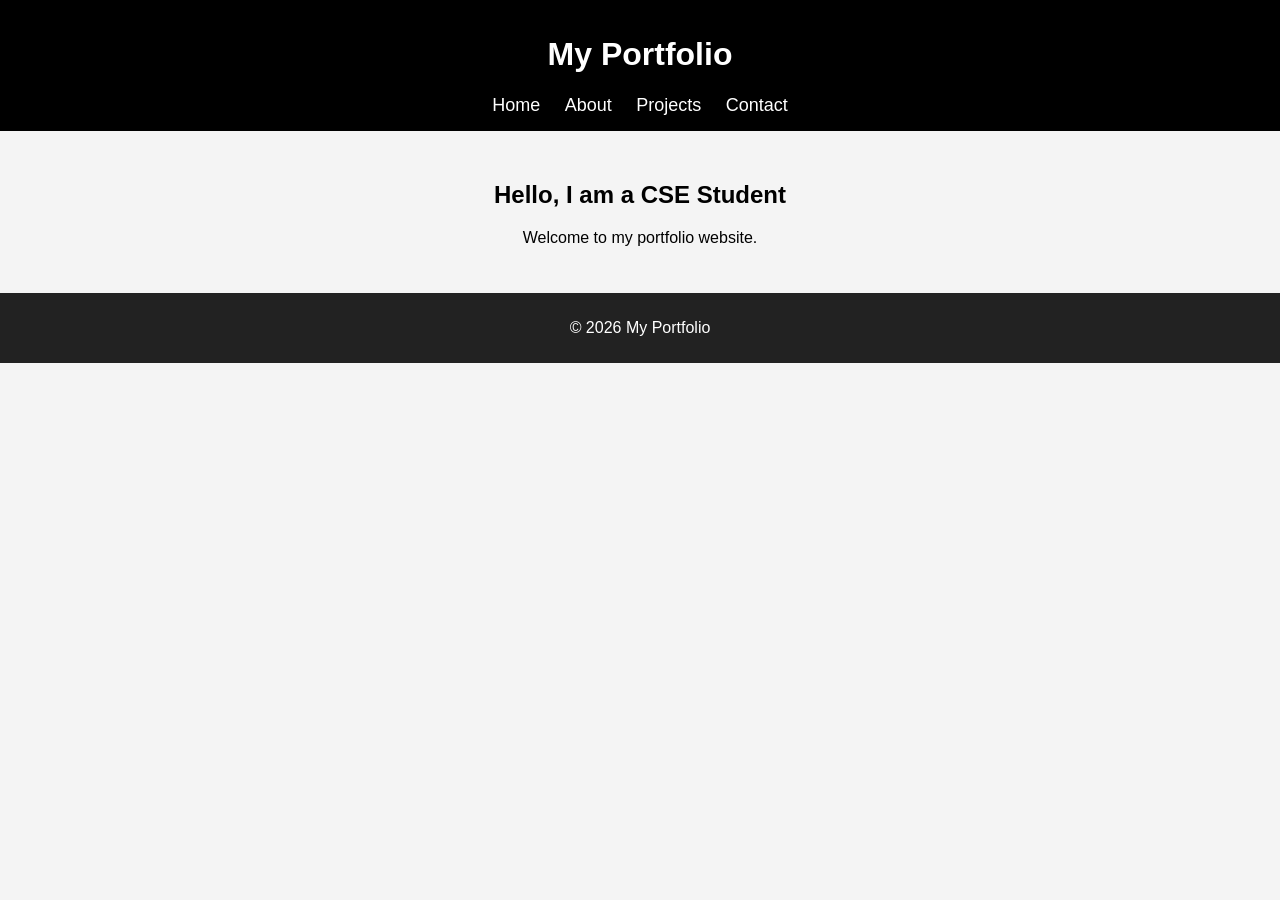
<file: index.html>
<!DOCTYPE html>
<html>
<head>
<title>My Portfolio</title>
<link rel="stylesheet" href="style.css">
</head>

<body>

<header>
<h1>My Portfolio</h1>

<nav>
<a href="index.html">Home</a>
<a href="about.html">About</a>
<a href="projects.html">Projects</a>
<a href="contact.html">Contact</a>
</nav>

</header>

<section class="hero">

<h2>Hello, I am a CSE Student</h2>
<p>Welcome to my portfolio website.</p>

</section>

<footer>

<p>© 2026 My Portfolio</p>

</footer>

</body>
</html>
</file>
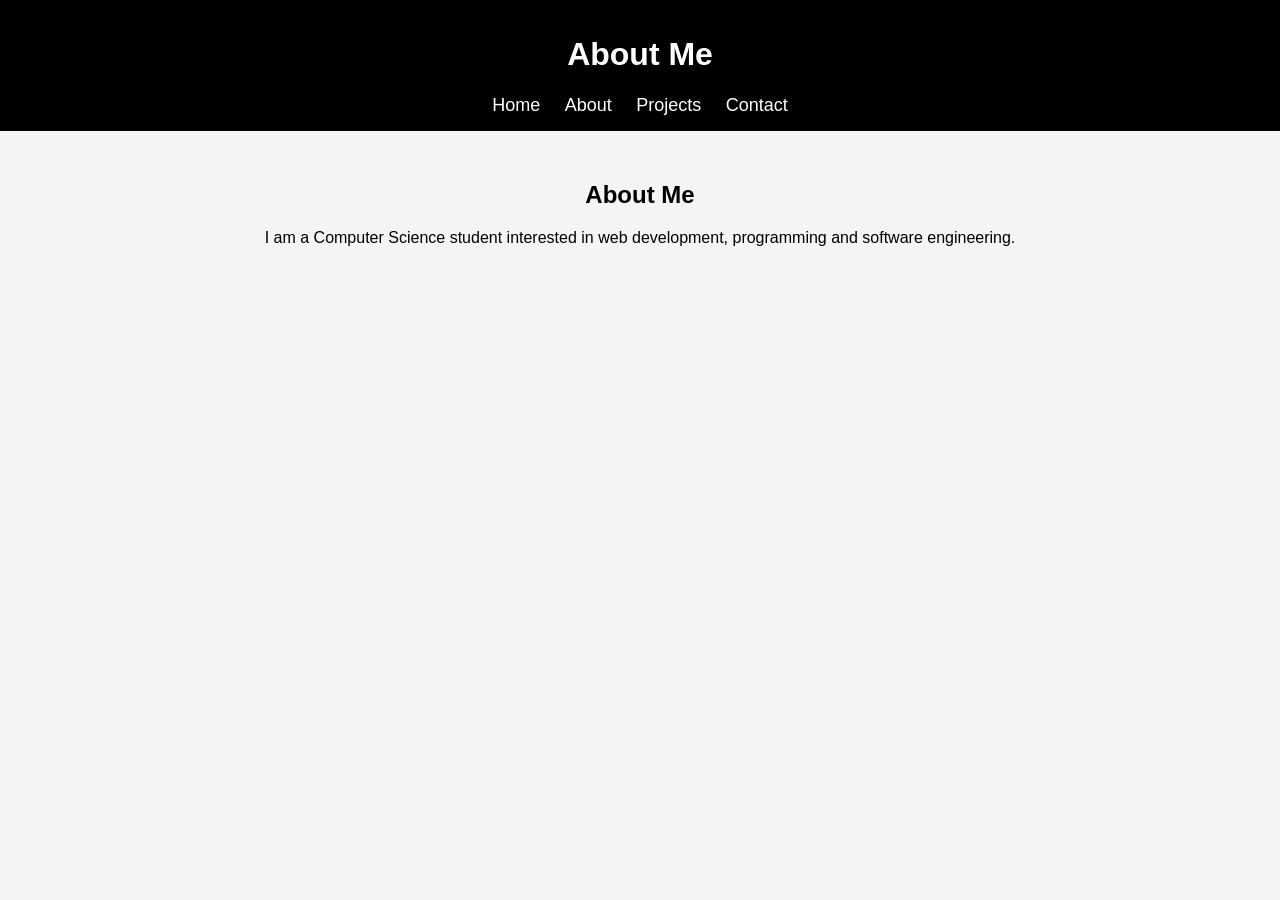
<file: about.html>
<!DOCTYPE html>
<html>
<head>
<title>About Me</title>
<link rel="stylesheet" href="style.css">
</head>

<body>

<header>
<h1>About Me</h1>

<nav>
<a href="index.html">Home</a>
<a href="about.html">About</a>
<a href="projects.html">Projects</a>
<a href="contact.html">Contact</a>
</nav>

</header>

<section>

<h2>About Me</h2>

<p>
I am a Computer Science student interested in web development,
programming and software engineering.
</p>

</section>

</body>
</html>
</file>
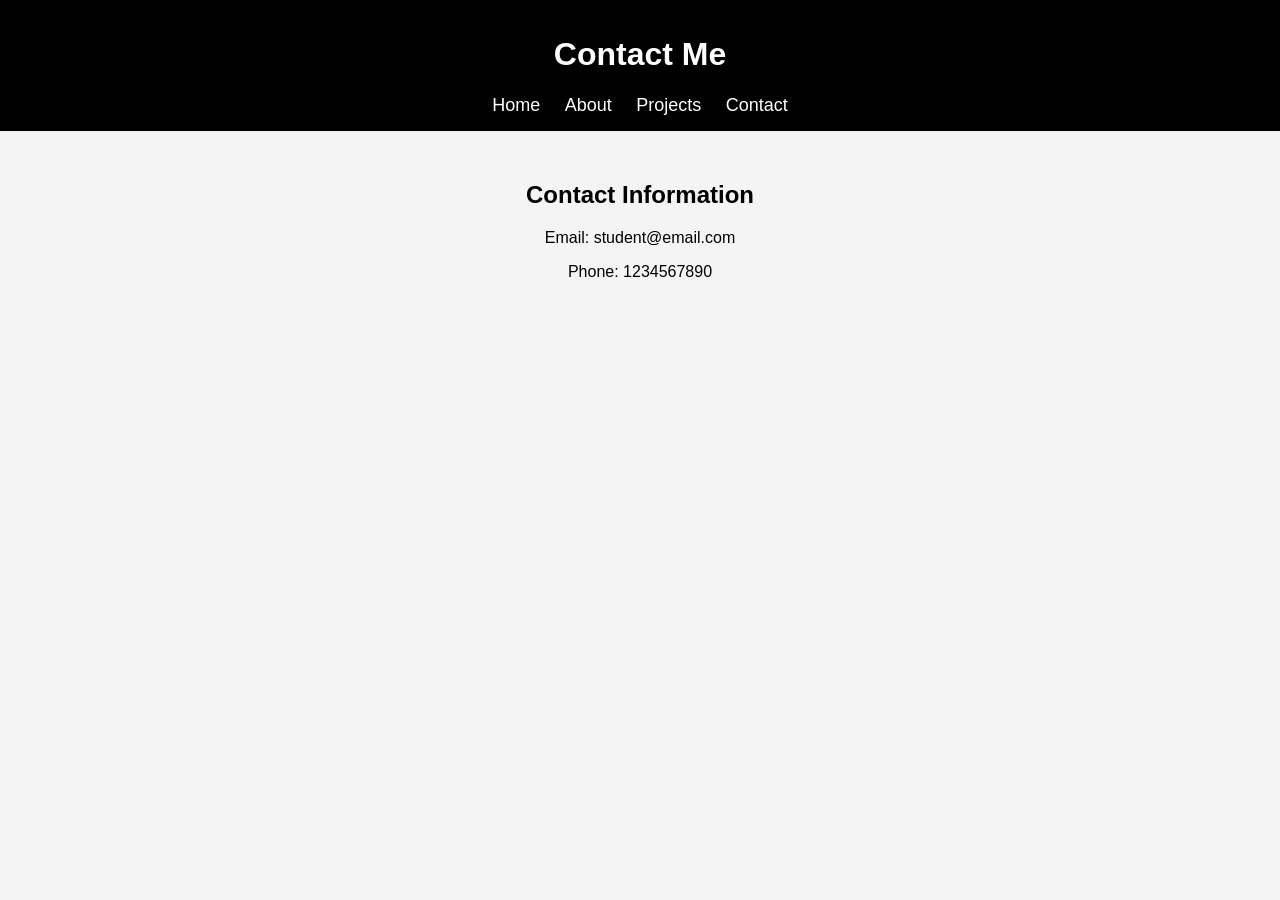
<file: contact.html>
<!DOCTYPE html>
<html>
<head>
<title>Contact</title>
<link rel="stylesheet" href="style.css">
</head>

<body>

<header>

<h1>Contact Me</h1>

<nav>
<a href="index.html">Home</a>
<a href="about.html">About</a>
<a href="projects.html">Projects</a>
<a href="contact.html">Contact</a>
</nav>

</header>

<section>

<h2>Contact Information</h2>

<p>Email: student@email.com</p>
<p>Phone: 1234567890</p>

</section>

</body>
</html>
</file>
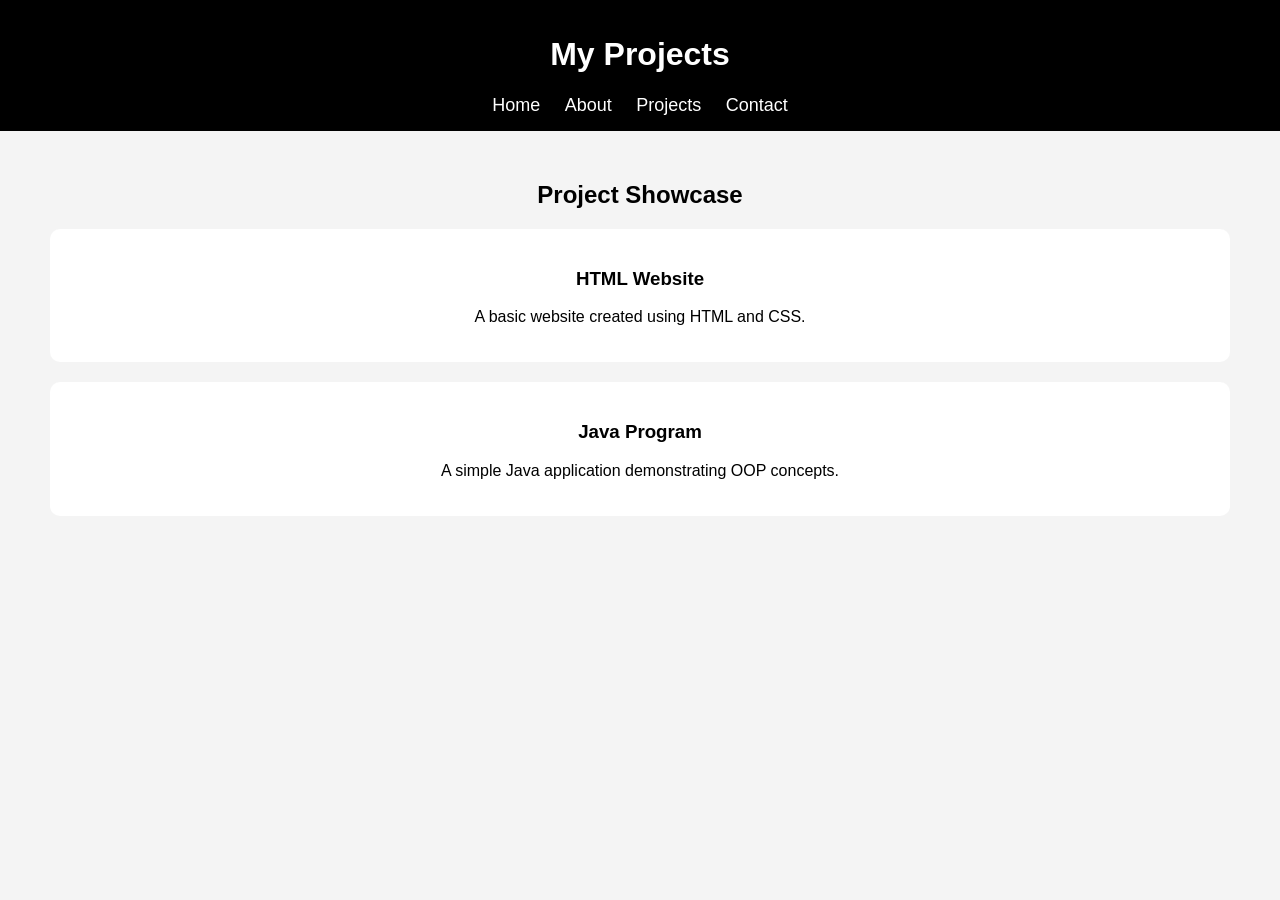
<file: projects.html>
<!DOCTYPE html>
<html>
<head>
<title>Projects</title>
<link rel="stylesheet" href="style.css">
</head>

<body>

<header>

<h1>My Projects</h1>

<nav>
<a href="index.html">Home</a>
<a href="about.html">About</a>
<a href="projects.html">Projects</a>
<a href="contact.html">Contact</a>
</nav>

</header>

<section>

<h2>Project Showcase</h2>

<div class="project">

<h3>HTML Website</h3>
<p>A basic website created using HTML and CSS.</p>

</div>

<div class="project">

<h3>Java Program</h3>
<p>A simple Java application demonstrating OOP concepts.</p>

</div>

</section>

</body>
</html>
</file>
<file: style.css>
body{
font-family: Arial;
margin:0;
background:#f4f4f4;
}

header{
background:black;
color:white;
padding:15px;
text-align:center;
}

nav a{
color:white;
margin:10px;
text-decoration:none;
font-size:18px;
}

nav a:hover{
color:yellow;
}

section{
padding:30px;
text-align:center;
}

.project{
background:white;
padding:20px;
margin:20px;
border-radius:10px;
}

footer{
background:#222;
color:white;
text-align:center;
padding:10px;
}
</file>
